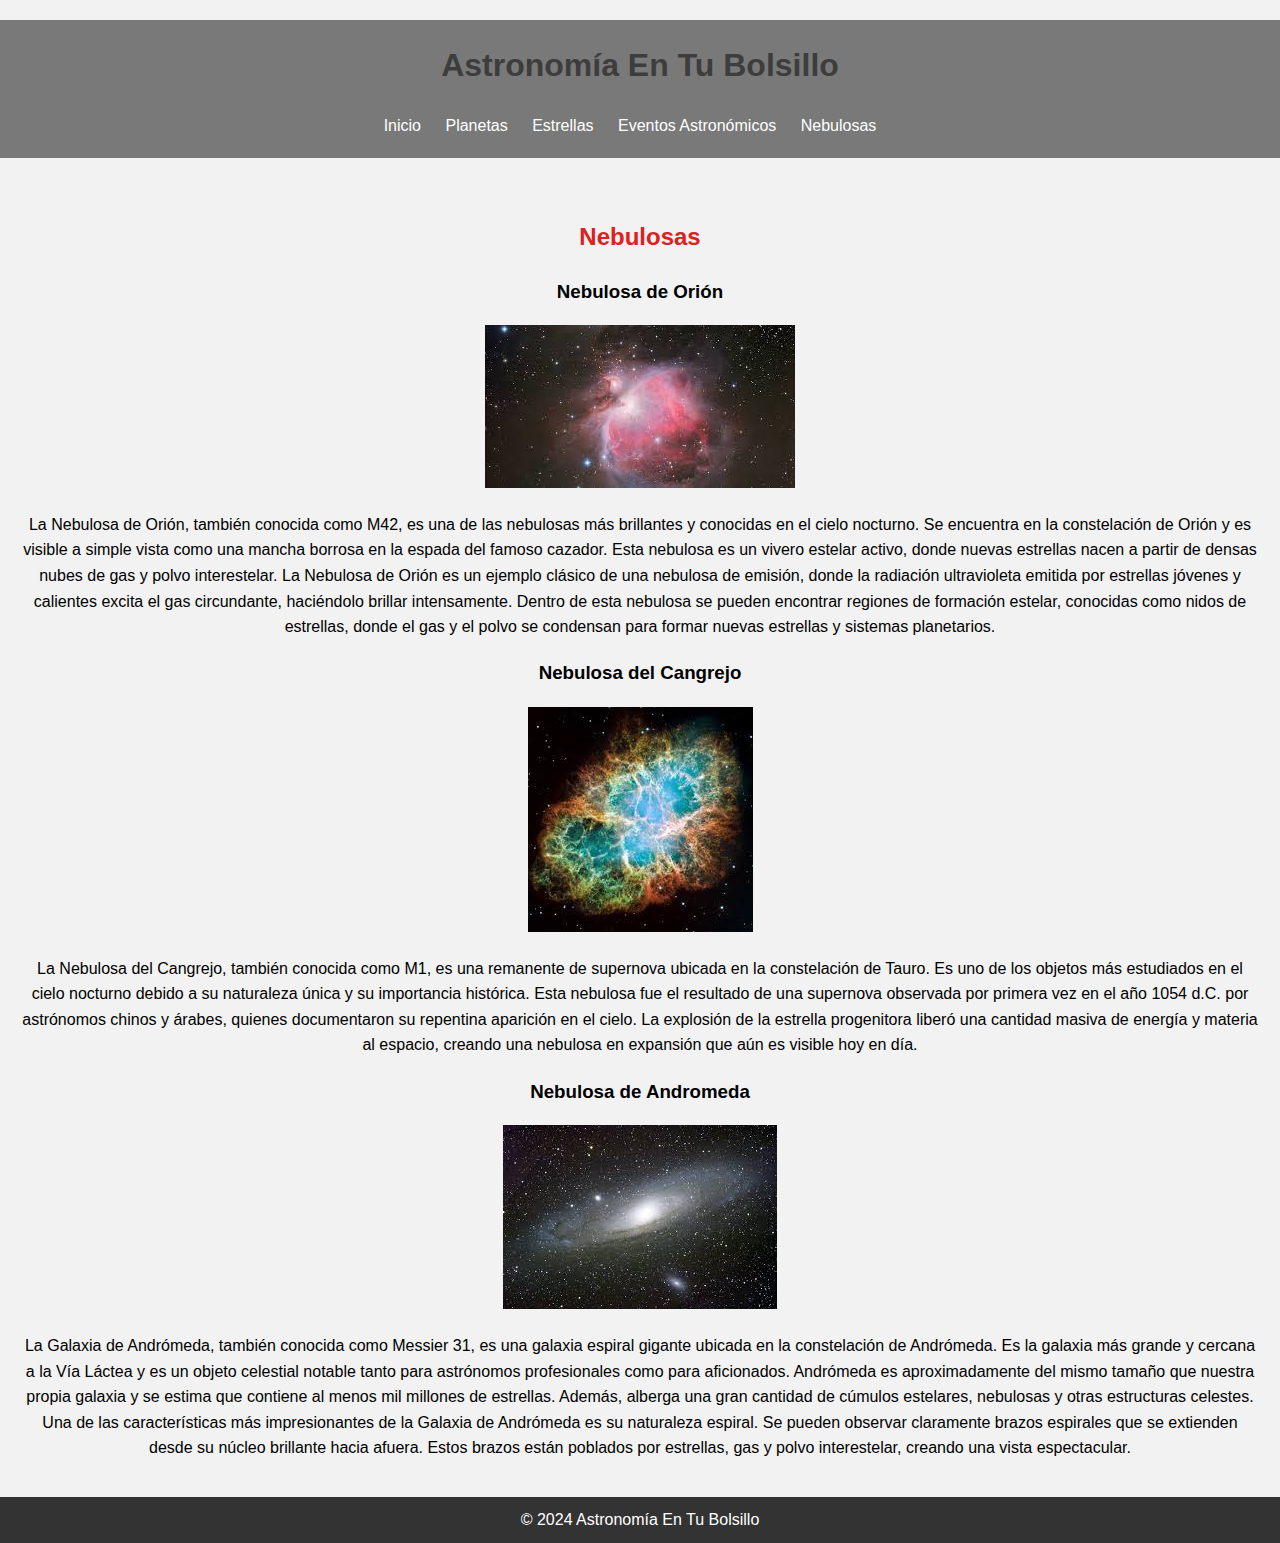
<file: nebulosas.html>
<!DOCTYPE html>
<html lang="es">
<head>
    <meta charset="UTF-8">
    <meta name="viewport" content="width=device-width, initial-scale=1.0">
    <title>Nebulosas - Astronomía En Tu Bolsillo</title>
    <link rel="stylesheet" href="estilo.css">
</head>
<body class="nebulosas">
    <header>
        <div class="header-bg"></div>
        <div class="navbar">
            <h1>Astronomía En Tu Bolsillo</h1>
            <nav>
                <ul>
                    <li><a href="index.html">Inicio</a></li>
                   
                    <li><a href="planetas.html">Planetas</a></li>
                    <li><a href="estrellas.html">Estrellas</a></li>
                    <li><a href="eventos.html">Eventos Astronómicos</a></li>
                    <li><a href="Nebulosas.html">Nebulosas</a></li>
                </ul>
            </nav>
        </div>
    </header>
    <main>
        <h2>Nebulosas</h2>
        <div class="nebula-container">
            <div class="nebula">
                <h3>Nebulosa de Orión</h3>
                <img src="[data-uri]" alt="Nebulosa de Orión">
                <p>La Nebulosa de Orión, también conocida como M42, es una de las nebulosas más brillantes y conocidas en el cielo nocturno. 
                    Se encuentra en la constelación de Orión y es visible a simple vista como una mancha borrosa en la espada del famoso cazador. 
                    Esta nebulosa es un vivero estelar activo, donde nuevas estrellas nacen a partir de densas nubes de gas y polvo interestelar.

                    La Nebulosa de Orión es un ejemplo clásico de una nebulosa de emisión, donde la radiación ultravioleta emitida por estrellas jóvenes y calientes excita el gas 
                    circundante, haciéndolo brillar intensamente. Dentro de esta nebulosa se pueden encontrar regiones de formación estelar, conocidas como nidos de estrellas, donde
                     el gas y el polvo se condensan para formar nuevas estrellas y sistemas planetarios.</p>
            </div>
            <div class="nebula">
                <h3>Nebulosa del Cangrejo</h3>
                <img src="[data-uri]" alt="Nebulosa del Cangrejo">
                <p>La Nebulosa del Cangrejo, también conocida como M1, es una remanente de supernova ubicada en la constelación de Tauro. Es uno de los objetos más estudiados en el cielo nocturno debido a su naturaleza única y su importancia histórica.

                    Esta nebulosa fue el resultado de una supernova observada por primera vez en el año 1054 d.C. por astrónomos chinos y árabes, quienes documentaron su repentina aparición en el cielo. 
                    La explosión de la estrella progenitora liberó una cantidad masiva de energía y materia al espacio, creando una nebulosa en expansión que aún es visible hoy en día.</p>
            </div>
            <div class="nebula">
                <h3>Nebulosa de Andromeda</h3>
                <img src="[data-uri]" alt="Nebulosa del Águila">
                <p>La Galaxia de Andrómeda, también conocida como Messier 31, es una galaxia espiral gigante ubicada en la constelación de Andrómeda. Es la galaxia más grande y cercana a la Vía Láctea y es un objeto celestial notable tanto para astrónomos profesionales como para aficionados.
                    Andrómeda es aproximadamente del mismo tamaño que nuestra propia galaxia y se estima que contiene al menos mil millones de estrellas. Además, alberga una gran cantidad de cúmulos estelares, nebulosas y otras estructuras celestes.
                    Una de las características más impresionantes de la Galaxia de Andrómeda es su naturaleza espiral. Se pueden observar claramente brazos espirales que se extienden desde su núcleo brillante hacia afuera. Estos brazos están poblados por estrellas, gas y polvo interestelar, creando una vista espectacular.</p>
            </div>
        </div>
    </main>
    <footer>
        © 2024 Astronomía En Tu Bolsillo
    </footer>
</body>
</html>
</file>
<file: estilo.css>
/* Estilos base */
body {
  font-family: Arial, sans-serif;
  margin: 0;
  padding: 0;
  background-color: #f2f2f2;
  line-height: 1.6;
}

body.planetas {
  background-image: url("https://media2.giphy.com/media/pWhWtKdqwOAco/giphy.webp?cid=790b76110vmfeos4np5bnuvaeeexljupga9sgyqhs6pgl1yc&ep=v1_gifs_search&rid=giphy.webp&ct=g");
  background-size: cover;
  background-attachment: fixed;
}

header, footer {
  background-color: #f2f2f2;
  text-align: center;
  padding: 20px 0;
}

header {
  position: relative;
}

header .header-bg {
  position: absolute;
  top: -20px;
  left: 0;
  width: 100%;
  height: 500px;
  background-size: cover;
  z-index: -1;
  filter: brightness(1.2) contrast(1.2);
}

header .navbar {
  background-color: rgba(0, 0, 0, 0.5);
  color: #fff;
  padding: 20px;
}

header .navbar nav ul {
  list-style-type: none;
  margin: 0;
  padding: 0;
}

header .navbar nav ul li {
  display: inline-block;
  margin-right: 20px;
}

header .navbar nav ul li a {
  color: #fff;
  text-decoration: none;
}

main {
  text-align: center;
  padding: 20px;
}

footer {
  background-color: #333;
  color: #fff;
  text-align: center;
  padding: 10px 0;
}

.separador img {
  width: 100%;
  display: block;
  height: auto;
}

.contenido-adicional {
  padding: 20px;
}

.acerca-de-nosotros {
  display: flex;
  align-items: center;
  padding: 20px;
}

.acerca-de-nosotros-texto {
  flex: 1;
}

.acerca-de-nosotros-imagen {
  max-width: 300px;
  margin-left: 20px;
}

.acerca-de-nosotros h3,
.acerca-de-nosotros h4 {
  margin-top: 0;
}

/* Media queries para diferentes tamaños de pantalla */

@media screen and (max-width: 1024px) {
  .header-bg {
    height: 300px; /* Ajustar el tamaño del encabezado para tabletas */
  }
}

@media screen and (max-width: 768px) {
  .header-bg {
    height: 200px; /* Ajustar el tamaño del encabezado para dispositivos móviles */
  }

  .acerca-de-nosotros {
    flex-direction: column;
    align-items: flex-start;
  }
  
  .acerca-de-nosotros-imagen {
    margin-left: 0;
    margin-top: 20px;
    max-width: 100%;
  }
  
  .navbar {
    padding: 10px;
  }
  
  .navbar nav ul {
    text-align: center;
  }
  
  .navbar nav ul li {
    display: block;
    margin: 10px 0;
  }
}

@media screen and (max-width: 480px) {
  .header-bg {
    height: 150px; /* Ajustar aún más el tamaño del encabezado para dispositivos móviles pequeños */
  }
  
  nav ul li {
    margin-right: 10px;
  }
}

/* Estilo para imágenes de estrellas */
.star-type {
  margin-bottom: 20px;
  text-align: center; /* Centra las imágenes horizontalmente */
}

.star-type img {
  display: block; /* Asegura que las imágenes se muestren como bloques */
  margin: 0 auto; /* Centra horizontalmente las imágenes */
  max-width: 100%; /* Ajusta el ancho máximo de las imágenes al contenedor */
  height: auto; /* Ajusta la altura automáticamente según el ancho */
  margin-bottom: 20px; /* Espacio inferior entre las imágenes */
}

/* Estilos específicos para los planetas */
.planet img {
  display: block; /* Asegura que las imágenes se muestren como bloques */
  margin: 0 auto; /* Centra horizontalmente las imágenes */
  max-width: 100%; /* Ajusta el ancho máximo de las imágenes al contenedor */
  height: auto; /* Ajusta la altura automáticamente según el ancho */
  margin-bottom: 20px; /* Espacio inferior entre las imágenes */
}

/* Estilos específicos para el texto y títulos de los planetas */
.planet p {
  color: #cf2c2c; /* Rojo más oscuro */
  font-family: Georgia, "Times New Roman", Times, serif;
  font-size: 20px;
}

.planet h3 {
  font-family: "Trebuchet MS", "Lucida Sans Unicode", "Lucida Grande", "Lucida Sans", Arial, sans-serif;
  color: #9dc73c; /* Verde más claro */
}

h1 {
  margin-top: 0;
  color: #3d3d3d; /* Gris más oscuro */
}

h2 {
  margin-top: 20px;
  color: #dd2020; /* Rojo más intenso */
}

.titulo-planetas {
  color: #c43030; /* Rojo más oscuro */
}

.star-type h3 {
  color: #333;
  margin-bottom: 10px;
}

.star-type p {
  margin-bottom: 10px;
}

.star-type ul {
  list-style-type: disc;
  margin-left: 20px;
}

img.estrella-gigante {
  width: 100%;
  max-width: 400px;
  height: auto;
  margin: 0 auto; /* Centra horizontalmente */
}

img.enana-roja {
  width: 100%;
  max-width: 200px;
  height: auto;
  margin: 0 auto; /* Centra horizontalmente */
}
</file>
